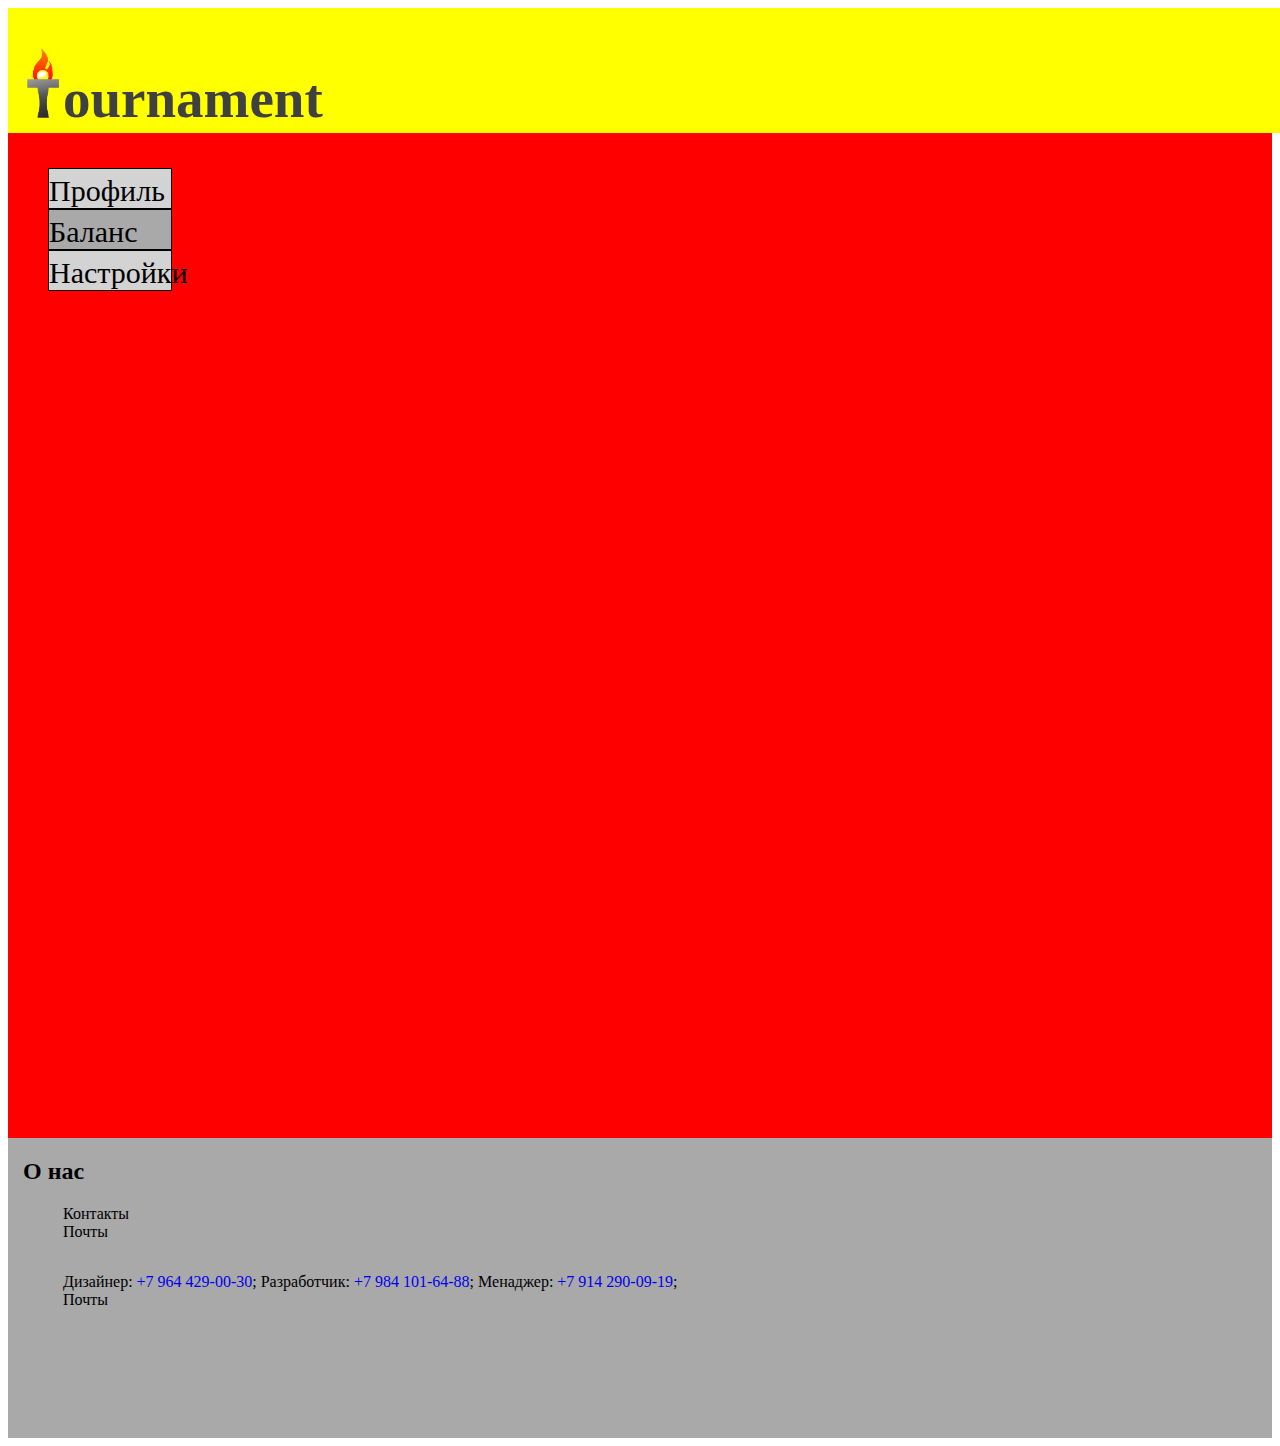
<file: balance.html>
<!DOCTYPE html>
<html lang="rus">
<head>
	<meta charset="UTF-8">
	<meta name="viewport" content="width=1170">
	<title>Personal Area</title>
	<link rel="stylesheet" href="css/settings.css">
</head>
<body>
	<header class="header">
		<div class="container">
			<a href="index.html"><img src="img/logo.png" alt="" class="logo"></a>
		<h1 class="h1">ournament</h1>
	</header>

	<nav class="nav">
		<div class="spis">
		<ul>
			<a href="lichnyi_kobinet.html"><div class="li-1"><li>Профиль</li></div></a>
			<a href="balance.html"><div class="li-4"><li>Баланс</li></div></a>
			<a href="settings.html"><div class="li-2"><li>Настройки</li></div></a>
		</ul>
		</div>
	</nav>











	<footer class="footer">
		<div class="O_nas">
		<h2>О нас</h2>
		<ul>
			<li>Контакты</li>
			<li>Почты</li>
		</ul>
		</div>
		<div class="otv">
		<ul>
			<li>Дизайнер: <a href="tel:+7 964 429-00-30">+7 964 429-00-30</a>; Разработчик:<a href="tel:+7 984 101-64-88"> +7 984 101-64-88</a>; Менаджер:<a href="tel:+7 914 290-09-19"> +7 914 290-09-19</a>;</li>
			<li>Почты</li>
		</ul>
		</div>
	</footer>
	</div>
</body>
</html>
</file>
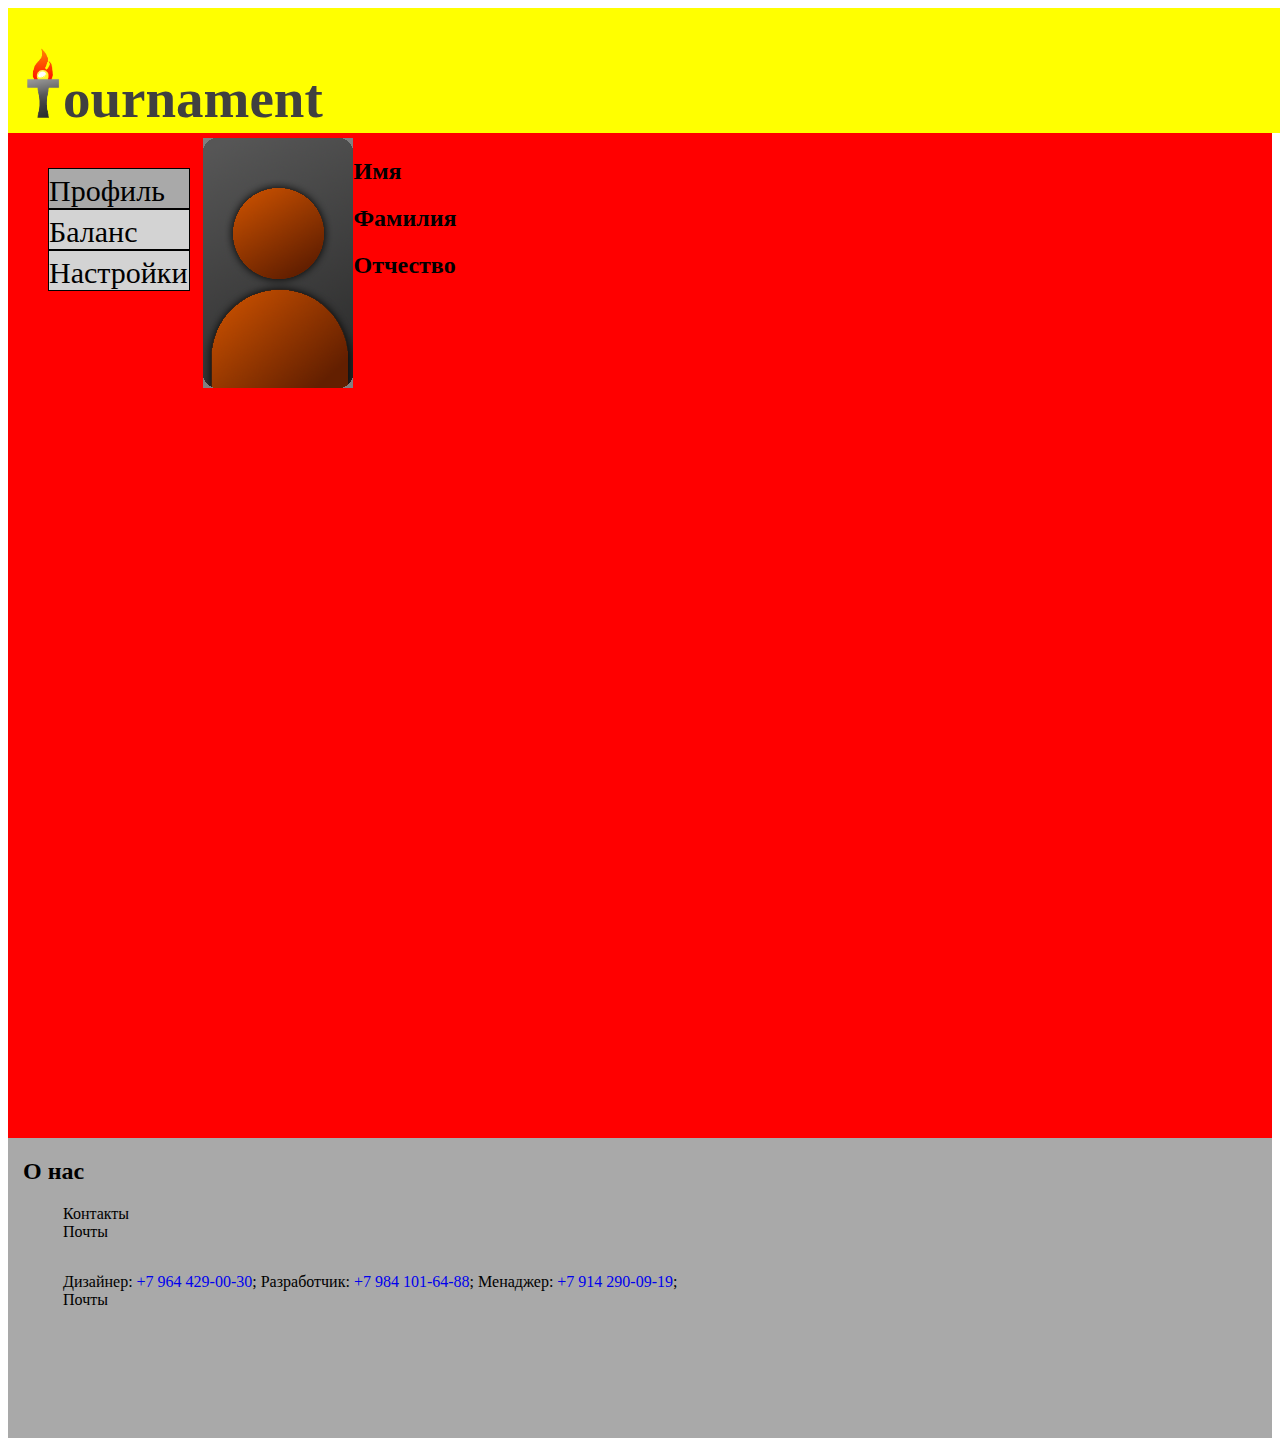
<file: lichnyi_kobinet.html>
<!DOCTYPE html>
<html lang="rus">
<head>
	<meta charset="UTF-8">
	<meta name="viewport" content="width=1170">
	<title>Personal Area</title>
	<link rel="stylesheet" href="css/area.css">
</head>
<body>
	<header class="header">
		<div class="container">
			<a href="index.html"><img src="img/logo.png" alt="" class="logo"></a>
		<h1 class="h1">ournament</h1>
	</header>

	<nav class="nav">
		<div class="spis">
		<ul>
			<a href="lichnyi_kobinet.html"><div class="li-1"><li>Профиль</li></div></a>
			<a href="balance.html"><div class="li-2"><li>Баланс</li></div></a>
			<a href="settings.html"><div class="li-4"><li>Настройки</li></div></a>
		</ul>
		</div>
		<img src="img/ava.png" alt="" class="ava">
		<div class="h2">
		<h2 class="h2-1">Имя</h2>
		<h2 class="h2-2">Фамилия</h2>
		<h2 class="h2-3">Отчество</h2>
		</div>
	</nav>











	<footer class="footer">
		<div class="O_nas">
		<h2>О нас</h2>
		<ul>
			<li>Контакты</li>
			<li>Почты</li>
		</ul>
		</div>
		<div class="otv">
		<ul>
			<li>Дизайнер: <a href="tel:+7 964 429-00-30">+7 964 429-00-30</a>; Разработчик:<a href="tel:+7 984 101-64-88"> +7 984 101-64-88</a>; Менаджер:<a href="tel:+7 914 290-09-19"> +7 914 290-09-19</a>;</li>
			<li>Почты</li>
		</ul>
		</div>
	</footer>
	</div>
</body>
</html>
</file>
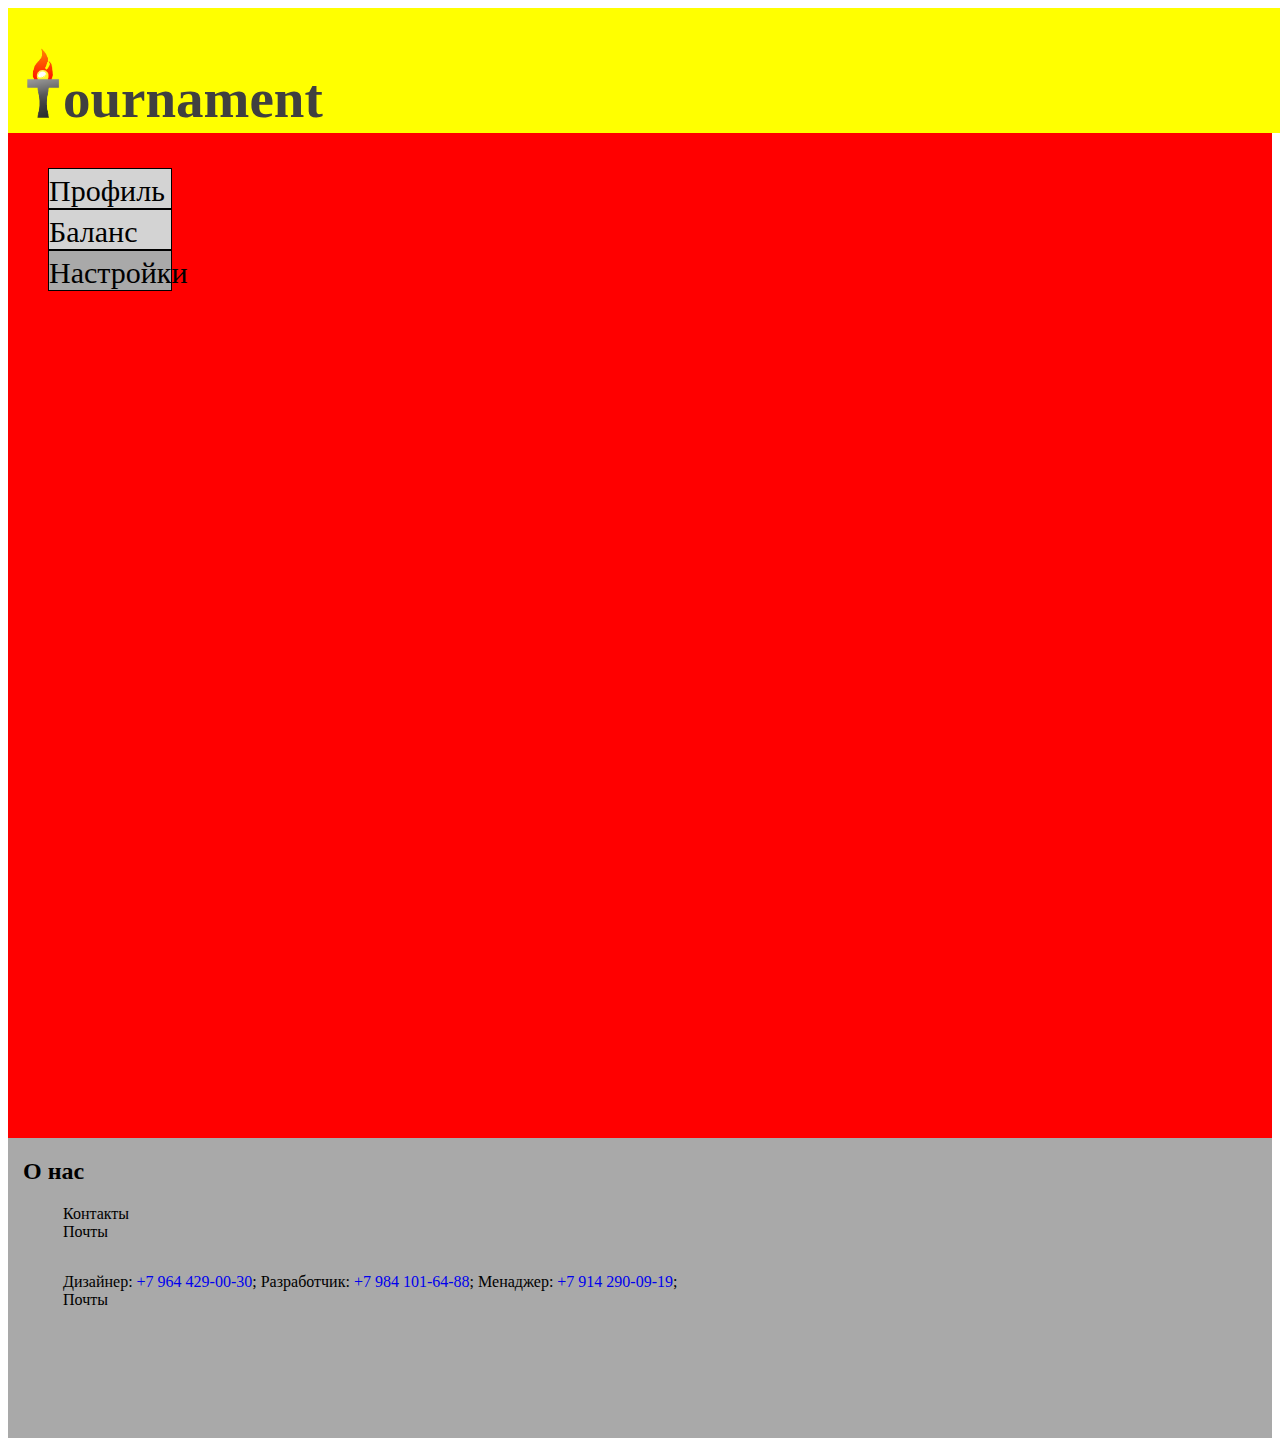
<file: settings.html>
<!DOCTYPE html>
<html lang="rus">
<head>
	<meta charset="UTF-8">
	<meta name="viewport" content="width=1170">
	<title>Personal Area</title>
	<link rel="stylesheet" href="css/settings.css">
</head>
<body>
	<header class="header">
		<div class="container">
			<a href="index.html"><img src="img/logo.png" alt="" class="logo"></a>
		<h1 class="h1">ournament</h1>
	</header>

	<nav class="nav">
		<div class="spis">
		<ul>
			<a href="lichnyi_kobinet.html"><div class="li-1"><li>Профиль</li></div></a>
			<a href="balance.html"><div class="li-2"><li>Баланс</li></div></a>
			<a href="settings.html"><div class="li-4"><li>Настройки</li></div></a>
		</ul>
		</div>
		
	</nav>











	<footer class="footer">
		<div class="O_nas">
		<h2>О нас</h2>
		<ul>
			<li>Контакты</li>
			<li>Почты</li>
		</ul>
		</div>
		<div class="otv">
		<ul>
			<li>Дизайнер: <a href="tel:+7 964 429-00-30">+7 964 429-00-30</a>; Разработчик:<a href="tel:+7 984 101-64-88"> +7 984 101-64-88</a>; Менаджер:<a href="tel:+7 914 290-09-19"> +7 914 290-09-19</a>;</li>
			<li>Почты</li>
		</ul>
		</div>
	</footer>
	</div>
</body>
</html>
</file>
<file: css/settings.css>
body{
	min-width: 1170px;
}
a{
	text-decoration-line: none;
}
li{
list-style-type: none;
}
.header {
	width: 100%;
	height: 125px;
	background: yellow;
	position: absolute;
}
.container{
	max-width: 1200px;
}
.logo{
	width: 40px;
	float: left;
	margin-left: 15px;
}

.h1{
	padding-top: 22px;
	font-size: 55px;
	color: #404040;
}
.nav {
	background: red;
	height: 1000px;
	padding-top: 130px;
}

.spis{
	font-size: 30px;
}

.li-1 {
	border: 1px solid black;
	width: 10%;
	background: lightgrey;
	padding-top: 5px;
	color: black;
}

.li-2 {
	border: 1px solid black;
	width: 10%;
	background: lightgrey;
	padding-top: 5px;
	color: black;
}

.li-4 {
	border: 1px solid black;
	width: 10%;
	background: darkgrey;
	padding-top: 5px;
	color: black;
}

.footer {
	width: 100%;
	height: 300px;
	background: darkgrey;
}

.O_nas {
	margin: 0px 15px;
	display: inline-block;
	color white;
}

.otv {
	margin: 0px 15px;
	color white;
}
</file>
<file: css/area.css>
body{
	min-width: 1170px;
}
a{
	text-decoration-line: none;
}
li{
list-style-type: none;
}
.header {
	width: 100%;
	height: 125px;
	background: yellow;
	position: absolute;
}
.container{
	max-width: 1200px;
}
.logo{
	width: 40px;
	float: left;
	margin-left: 15px;
}

.h1{
	padding-top: 22px;
	font-size: 55px;
	color: #404040;
}
.nav {
	background: red;
	height: 1000px;
	padding-top: 130px;
}

.spis{
	font-size: 30px;
	float: left;
}

.li-1 {
	border: 1px solid black;
	width: 100%;
	background: darkgrey;
	padding-top: 5px;
	color: black;
}

.li-2 {
	border: 1px solid black;
	width: 100%;
	background: lightgrey;
	padding-top: 5px;
	color: black;
}

.li-4 {
	border: 1px solid black;
	width: 100%;
	background: lightgrey;
	padding-top: 5px;
	color: black;
}

.ava{
	width: 150px;
	height: 250px;
	background: grey;
	margin-left: 15px;
	float: left;
}

.h2 {
ma
}

.h2-1 {

}

.h2-2 {

}

.h2-3 {

}

.footer {
	width: 100%;
	height: 300px;
	background: darkgrey;
}

.O_nas {
	margin: 0px 15px;
	display: inline-block;
	color white;
}

.otv {
	margin: 0px 15px;
	color white;
}
</file>
